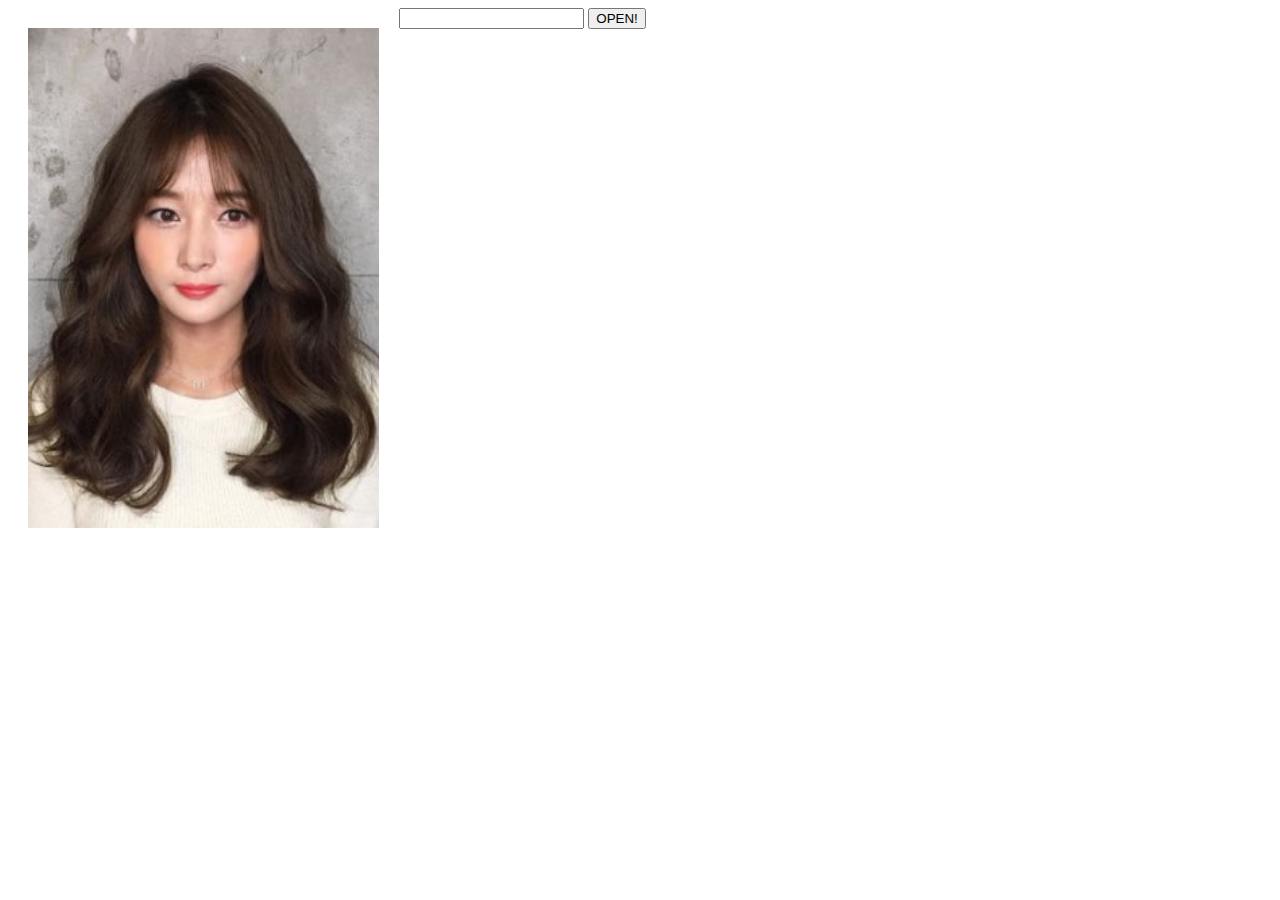
<file: q1_light/index.html>
<!DOCTYPE html>
<html lang="en">
<head>
  <meta charset="UTF-8">

  <title>Document</title>
  <link rel="stylesheet" href="style.css">
  <script type="text/javascript" src="js/script.js"></script>

</head>
<body>
  <div class="container">
    <img id="image" src="img/on.jpg" >
    <div class="icon">
      <input id="input">
      <button class="button" onclick="setUp();">OPEN!</button>
      <div class="count" id="timer"></div>
      <!-- <button class="button" onclick="toggleLight();">ON<br>-<br>OFF</button> -->
    </div>
  </div>
</body>
</html>
</file>
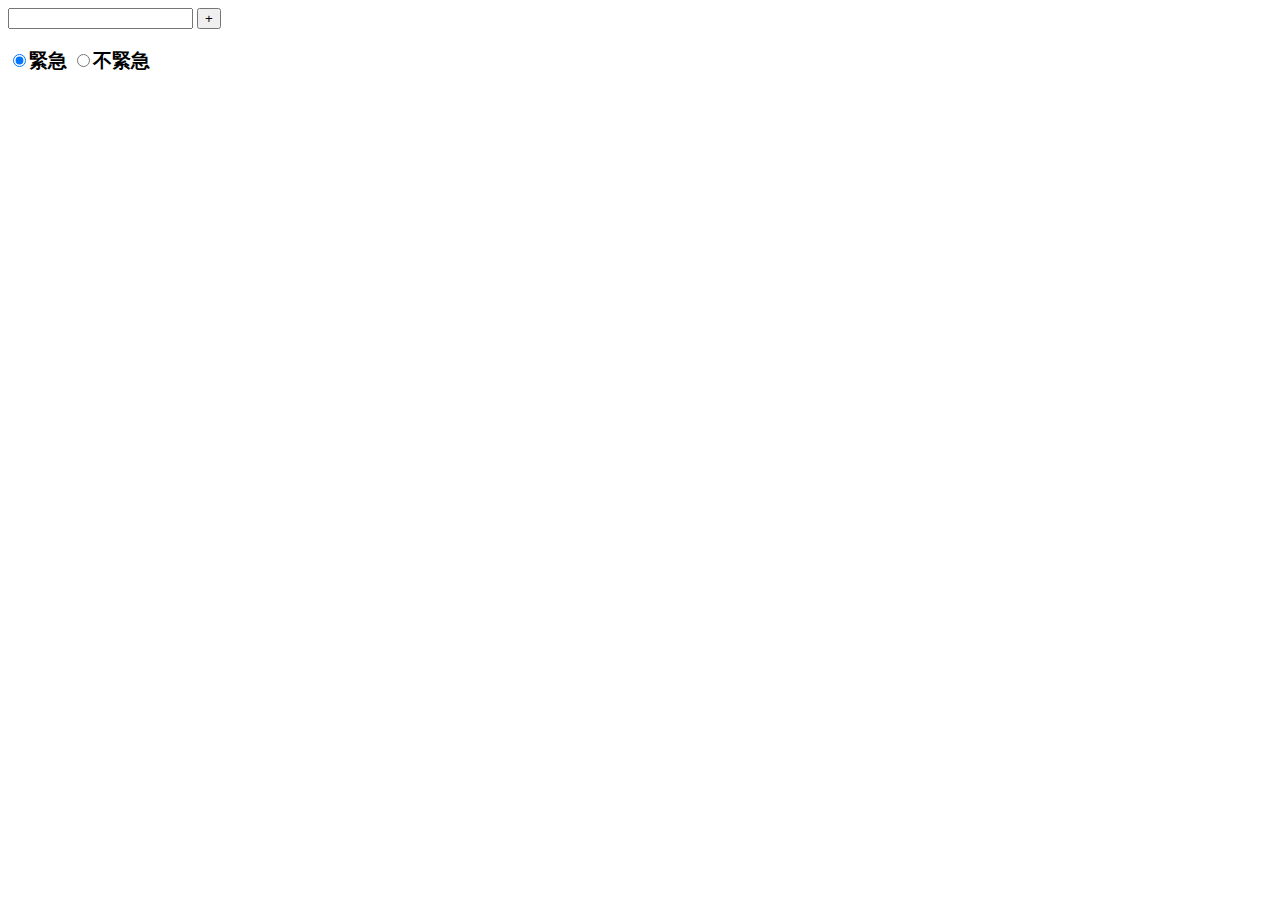
<file: q4_todolist/index.html>
<!DOCTYPE html>
<html lang="en">
<head>
  <meta charset="UTF-8">
  <title>Document</title>
  <script src="js/script.js"></script>
</head>
<body>
  <div id="container"></div>
  <input type="text" name="" id="input">
  <button onclick= "createToDo()">+</button>
  <form name="myForm">
    <h3><input type="radio" name="myRadios"  value="1" CHECKED/>緊急
    <input type="radio" name="myRadios"  value="2" />不緊急</h3>
  </form>

  <div id="todolist"></div>

  <!-- <script>
    var rad = document.myForm.myRadios;
    var prev = null;
    for(var i = 0; i < rad.length; i++) {
        rad[i].onclick = function() {
            (prev)? console.log(prev.value):null;
            if(this !== prev) {
                prev = this;
            }
            console.log(this.value)
        };
    }
</script> -->
</body>
</html>
</file>
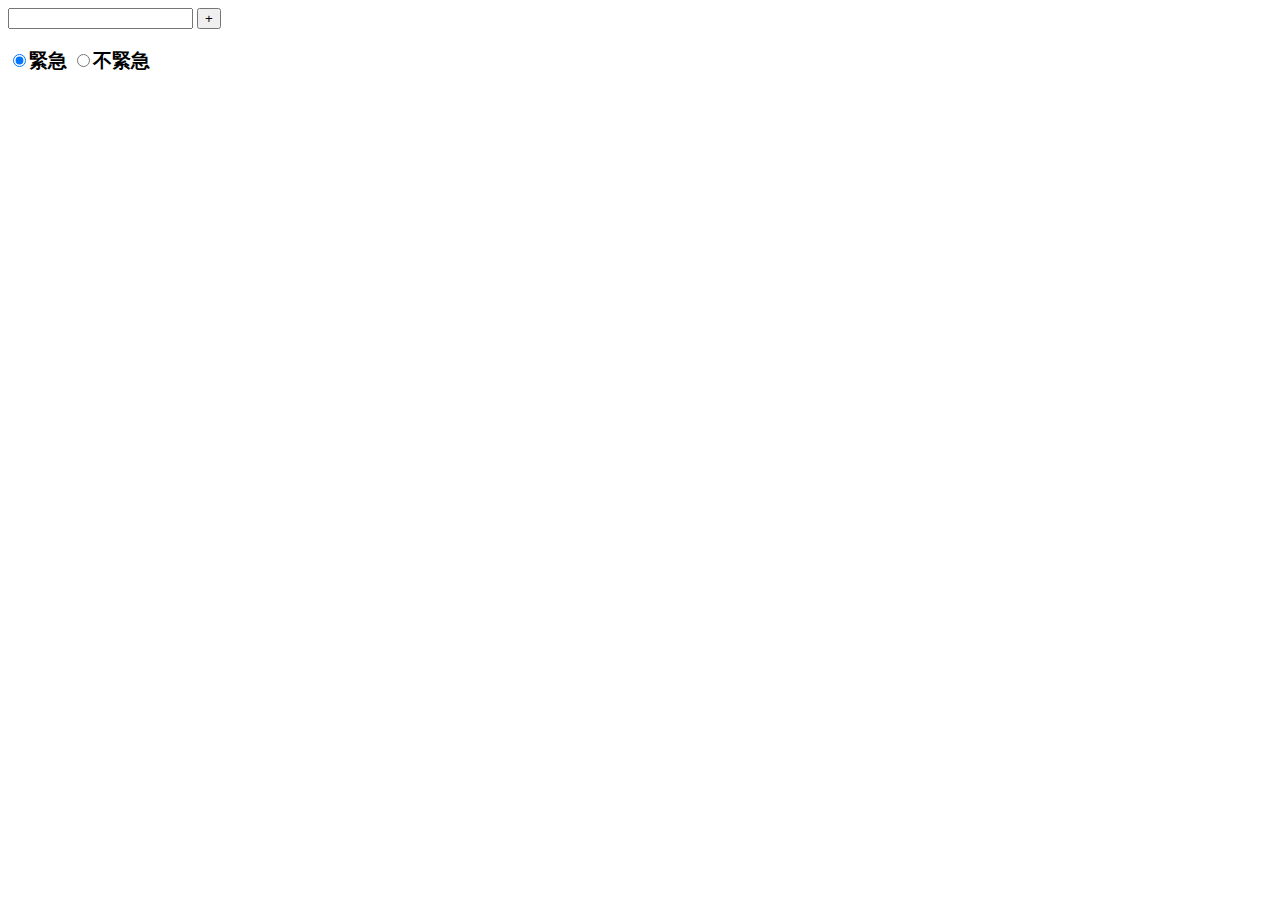
<file: q5_todolist/index.html>
<!DOCTYPE html>
<html lang="en">
<head>
  <meta charset="UTF-8">
  <title>Document</title>
</head>
<body>
  <div id="container"></div>
  <input type="text" name="" id="input">
  <button onclick= "createToDo()">+</button>
  <form name="myForm">
    <h3><input type="radio" name="myRadios" value="1" CHECKED/>緊急
    <input type="radio" name="myRadios" value="2" />不緊急</h3>
  </form>

  <div id="todolist"></div>

  <script src="js/script.js"></script>
</body>
</html>
</file>
<file: q1_light/style.css>
#image{
  float: left;
  height: 500px;
  width: auto;
  margin:20px;
}

#image img{
  max-width:100%;
  max-height:100%;
}
</file>
